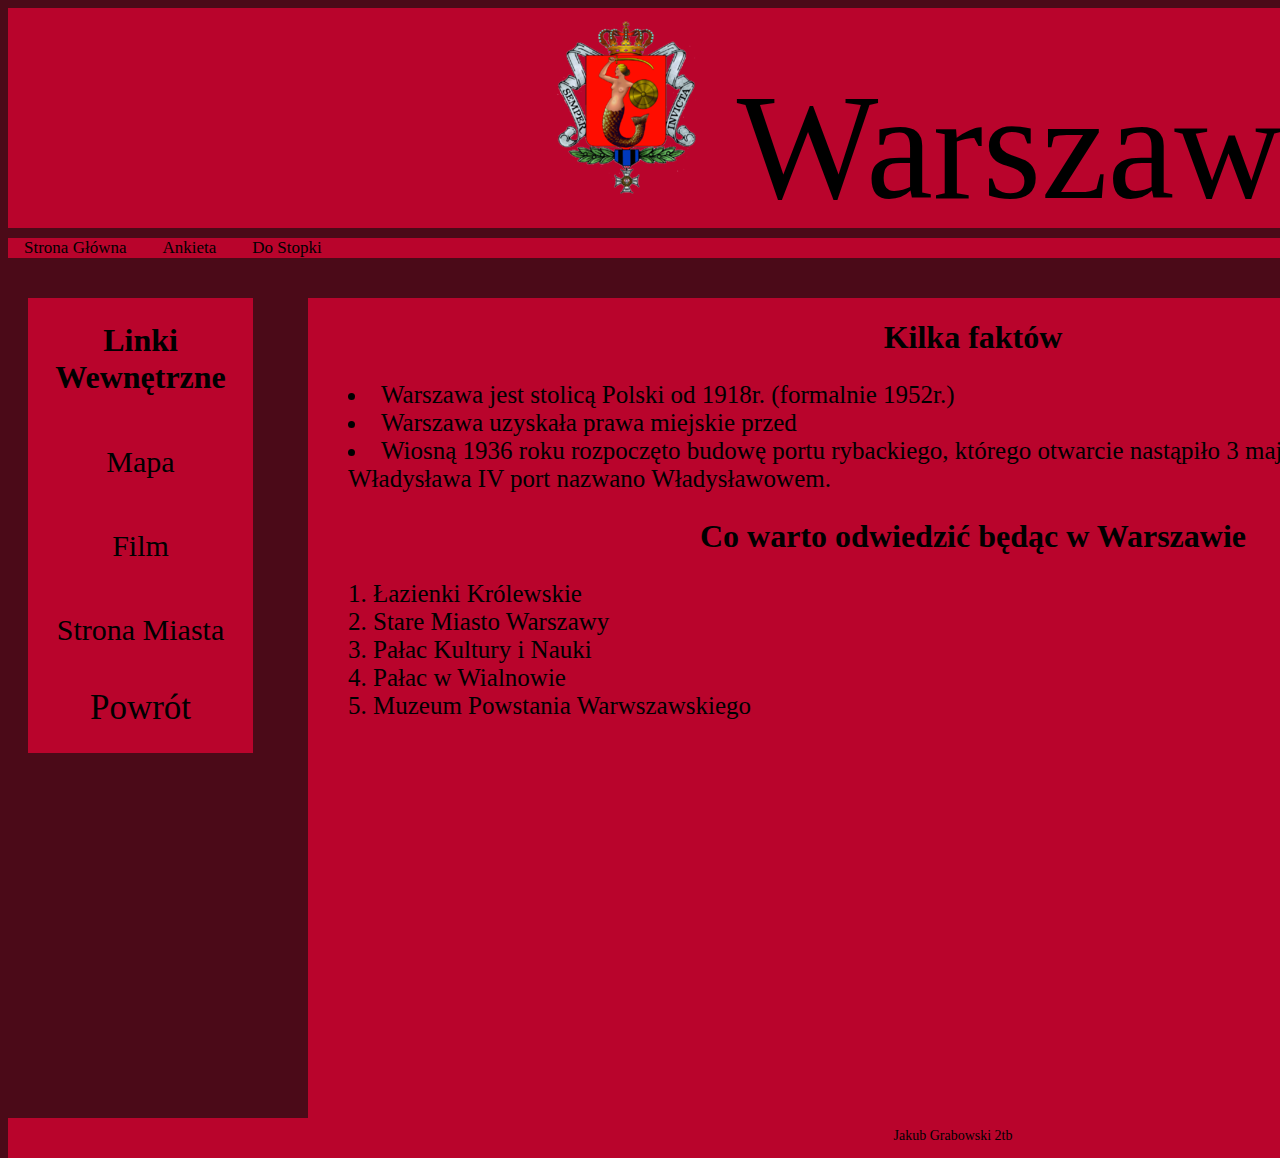
<file: index.html>
<!DOCTYPE html>
<html lang="pl">

<head>
    <meta charset="utf-8">
    <title>Warszawa</title>
    <link rel="shortcut icon" href="img/warszawa.jpg">
    <link rel="stylesheet" type="text/css" href="style.css">
    <link rel="stylesheet" href="https://cdnjs.cloudflare.com/ajax/libs/font-awesome/4.7.0/css/font-awesome.min.css">
</head>

<body>
    <div id="container">
        <div id="logo">
            <a href="index.html"><img id="logotyp" src="img/logo.png"></a>Warszawa
        </div>
        <div class="topnav" id="myTopnav">
            <a href="index.html" class="active">Strona Główna</a>
            <a href="ankieta.html">Ankieta</a>
            <a href="#foot">Do Stopki</a>
            <a href="javascript:void(0);" class="icon" onclick="myFunction()">
            </a>
        </div>
        <div id="nav">
            <table>
                <thead>
                    <th>
                        <h1>Linki Wewnętrzne</h1>
                    </th>
                </thead>
                <tbody>
                    <tr>
                        <td><a href="Mapa.html">Mapa</a></td>

                    </tr>
                    <tr>
                        <td><a href="Film.html">Film</a></td>

                    </tr>
                    <tr>
                        <td><a href="Strona.html">Strona Miasta</a</td>
                       
                    </tr>
                </tbody>
            </table>
            <div id="main">
                <a href="index.html">Powrót</a>
        </div>

    </div>
    <div id="content">
        <h1>Kilka faktów</h1>
        <ul class="lista">
            <li>Warszawa jest stolicą Polski od 1918r. (formalnie 1952r.)</li>
            <li>Warszawa uzyskała prawa miejskie przed</li>
            <li>Wiosną 1936 roku rozpoczęto budowę portu rybackiego, którego otwarcie nastąpiło 3 maja 1938 roku; na cześć króla Władysława IV port nazwano Władysławowem.</li>
        </ul>

        <h1>Co warto odwiedzić będąc w Warszawie</h1>
        <ol class="lista">
            <li>Łazienki Królewskie</li>
            <li>Stare Miasto Warszawy</li>
            <li>Pałac Kultury i Nauki</li>
            <li>Pałac w Wialnowie</li>
            <li>Muzeum Powstania Warwszawskiego</li>
        </ol>
    </div>
    <div id="foot" class="foot">Jakub Grabowski 2tb</div>





    </div>
</body>

</html>
</file>
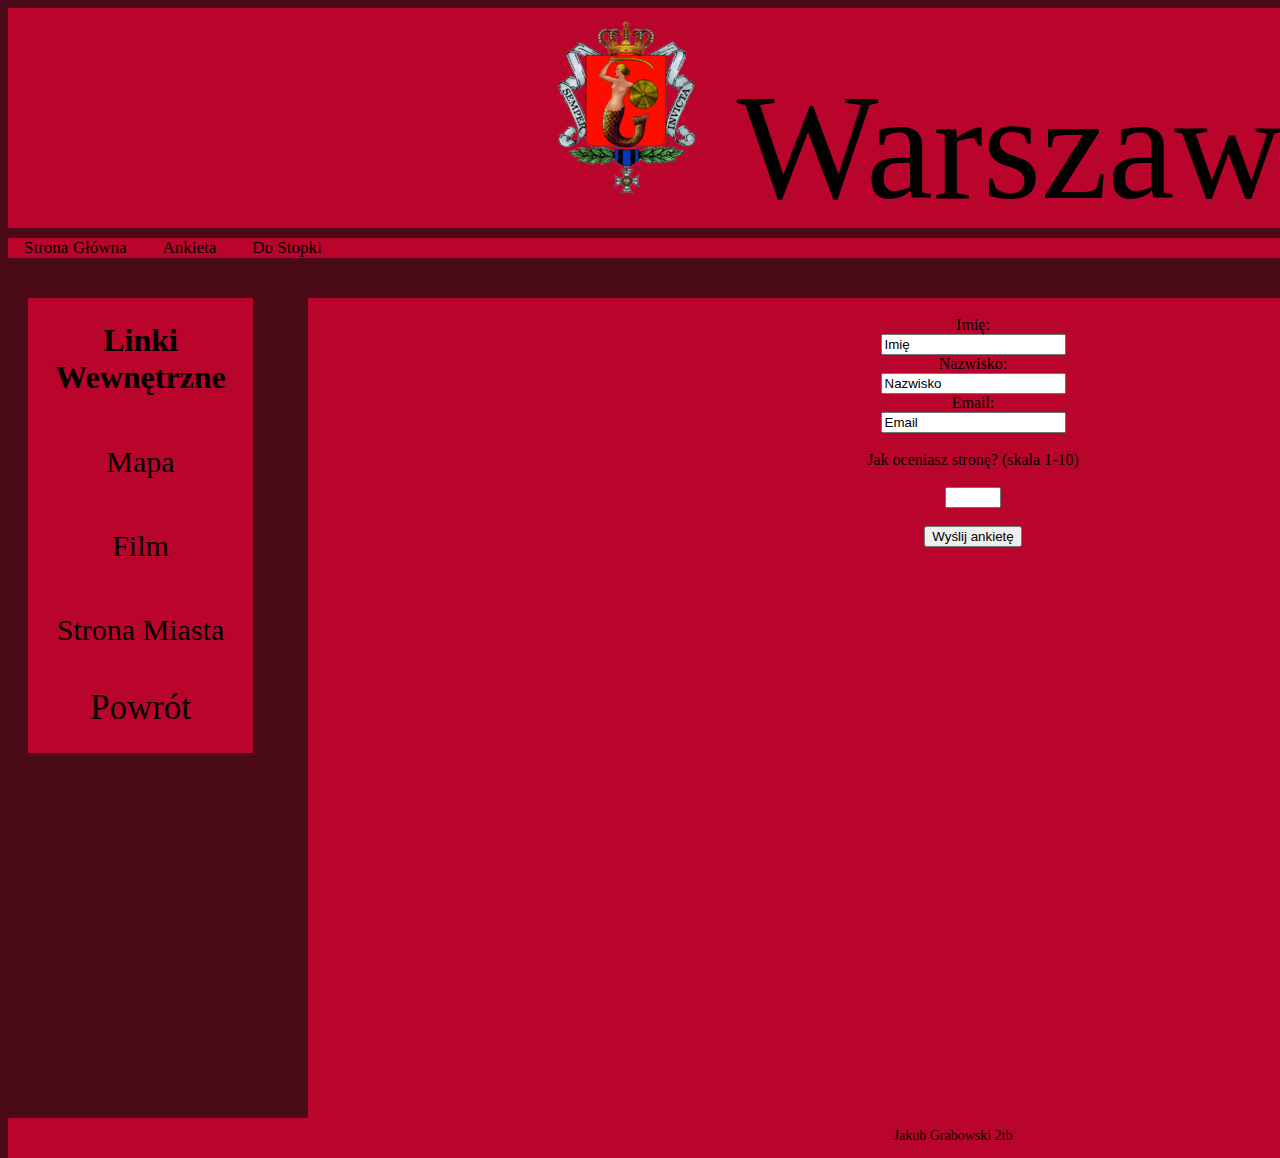
<file: ankieta.html>
<!DOCTYPE html>
<html lang="pl">

<head>
    <meta charset="utf-8">
    <title>Warszawa</title>
    <link rel="shortcut icon" href="img/warszawa.jpg">
    <link rel="stylesheet" type="text/css" href="style.css">
    <link rel="stylesheet" href="https://cdnjs.cloudflare.com/ajax/libs/font-awesome/4.7.0/css/font-awesome.min.css">
</head>

<body>
    <div id="container">
        <div id="logo">
            <a href="index.html"><img id="logotyp" src="img/logo.png"></a>Warszawa
        </div>
        <div class="topnav" id="myTopnav">
            <a href="index.html" class="active">Strona Główna</a>
            <a href="ankieta.html">Ankieta</a>
            <a href="#foot">Do Stopki</a>
            <a href="javascript:void(0);" class="icon" onclick="myFunction()">
            </a>
        </div>
        <div id="nav">
            <table>
                <thead>
                    <th>
                        <h1>Linki Wewnętrzne</h1>
                    </th>
                </thead>
                <tbody>
                    <tr>
                        <td><a href="Mapa.html">Mapa</a></td>

                    </tr>
                    <tr>
                        <td><a href="Film.html">Film</a></td>

                    </tr>
                    <tr>
                        <td><a href="Strona.html">Strona Miasta</a</td>
                       
                    </tr>
                </tbody>
            </table>
            <div id="main">
                <a href="index.html">Powrót</a>
        </div>

    </div>
    <div id="content">
        <br>
        <label for="fname">Imię:</label><br>
        <input type="text" id="fname" name="fname" value="Imię"><br>
        <label for="lname">Nazwisko:</label><br>
        <input type="text" id="lname" name="lname" value="Nazwisko"><br>
        <label for="email">Email:</label><br>
        <input type="email" id="email" name="email" value="Email" required>
        <br><br>
        <label for="quantity2">Jak oceniasz stronę? (skala 1-10)</label><br><br>
        <input type="number" id="quantity2" name="quantity2" min="1" max="10" required>
        <br><br>
        <button type="button" onclick="alert('Dziękujemy za wypełnienie ankiety!')">Wyślij ankietę</button>
    </div>
    <div class="foot" id="foot">Jakub Grabowski 2tb</div>





    </div>
</body>

</html>
</file>
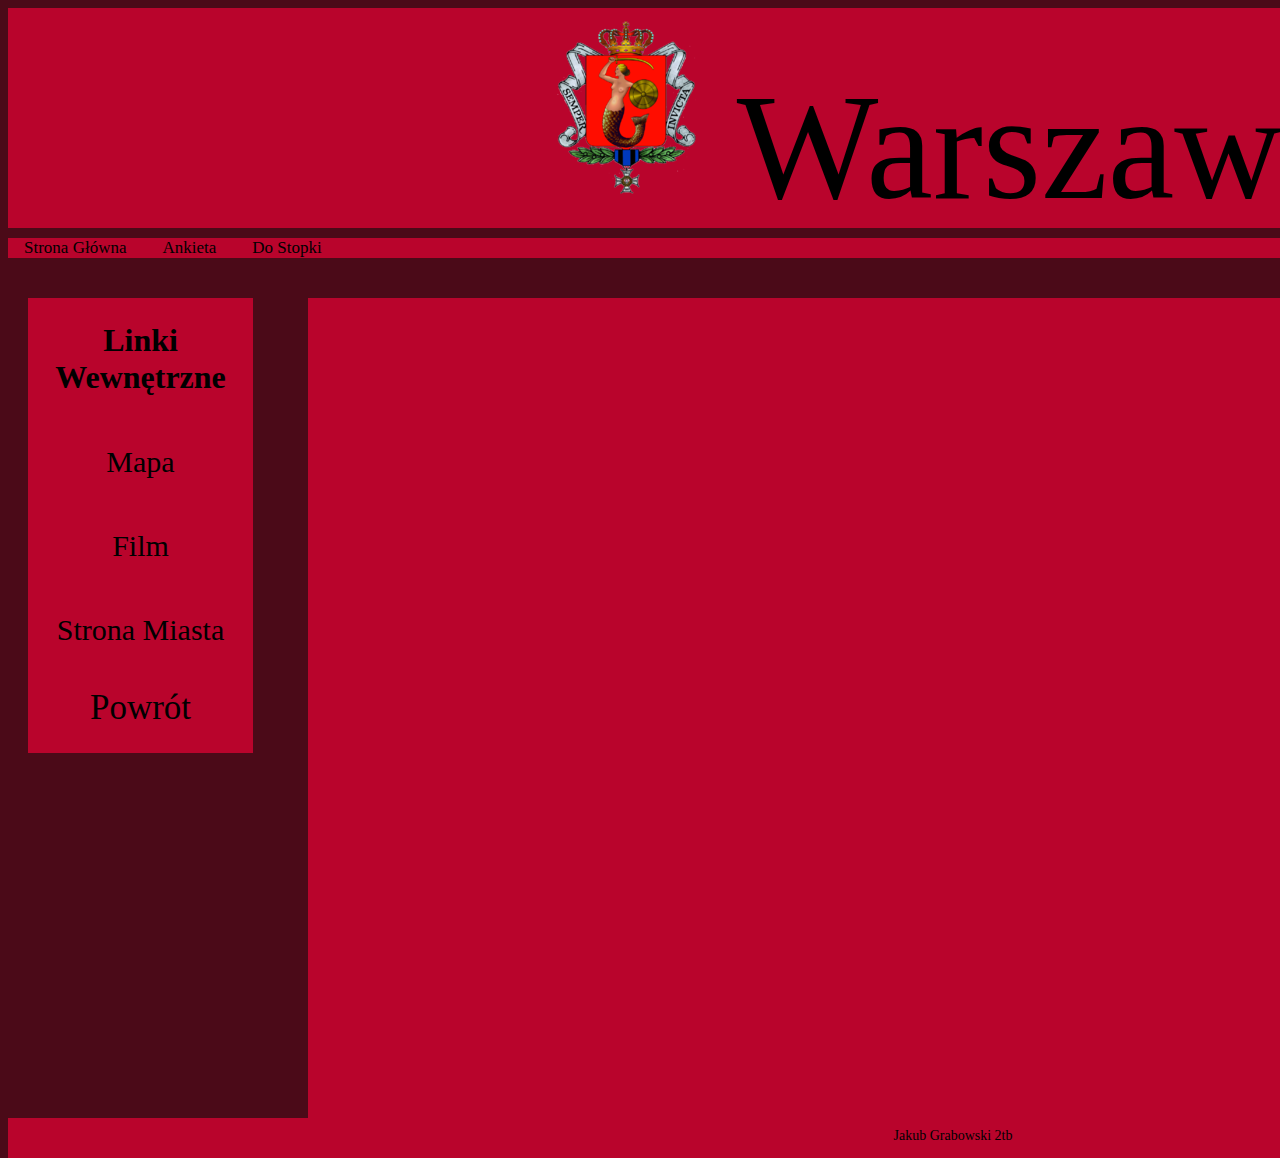
<file: Film.html>
<!DOCTYPE html>
<html lang="pl">

<head>
    <meta charset="utf-8">
    <title>Warszawa</title>
    <link rel="shortcut icon" href="img/warszawa.jpg">
    <link rel="stylesheet" type="text/css" href="style.css">
    <link rel="stylesheet" href="https://cdnjs.cloudflare.com/ajax/libs/font-awesome/4.7.0/css/font-awesome.min.css">
</head>

<body>
    <div id="container">
        <div id="logo">
            <a href="index.html"><img id="logotyp" src="img/logo.png"></a>Warszawa
        </div>
        <div class="topnav" id="myTopnav">
            <a href="index.html" class="active">Strona Główna</a>
            <a href="ankieta.html">Ankieta</a>
            <a href="#foot">Do Stopki</a>
            <a href="javascript:void(0);" class="icon" onclick="myFunction()">
            </a>
        </div>
        <div id="nav">
            <table>
                <thead>
                    <th>
                        <h1>Linki Wewnętrzne</h1>
                    </th>
                </thead>
                <tbody>
                    <tr>
                        <td><a href="Mapa.html">Mapa</a></td>

                    </tr>
                    <tr>
                        <td><a href="Film.html">Film</a></td>

                    </tr>
                    <tr>
                        <td><a href="Strona.html">Strona Miasta</a</td>
                       
                    </tr>
                </tbody>
            </table>
            <div id="main">
                <a href="index.html">Powrót</a>
        </div>

    </div>
    <div id="content">
        <iframe width="1280" height="720" src="https://www.youtube.com/embed/lw9tuYGz6UU" frameborder="0" allow="accelerometer; autoplay; encrypted-media; gyroscope; picture-in-picture" allowfullscreen></iframe>
    </div>
    <div class="foot" id="foot">Jakub Grabowski 2tb</div>





    </div>
</body>

</html>
</file>
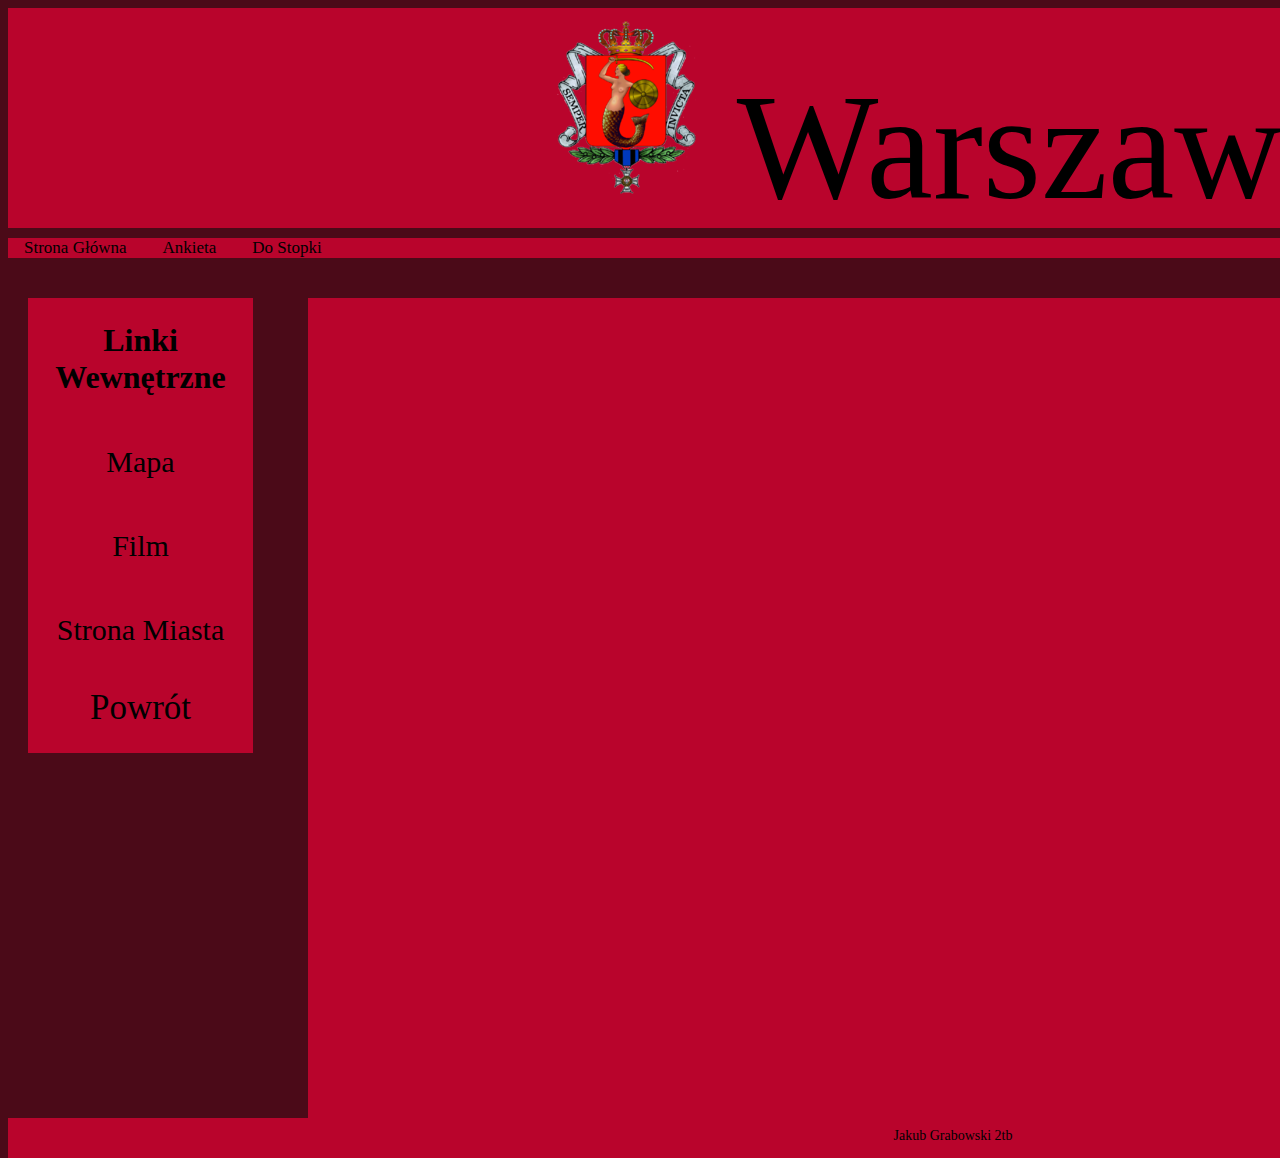
<file: Mapa.html>
<!DOCTYPE html>
<html lang="pl">

<head>
    <meta charset="utf-8">
    <title>Warszawa</title>
    <link rel="shortcut icon" href="img/warszawa.jpg">
    <link rel="stylesheet" type="text/css" href="style.css">
    <link rel="stylesheet" href="https://cdnjs.cloudflare.com/ajax/libs/font-awesome/4.7.0/css/font-awesome.min.css">
</head>

<body>
    <div id="container">
        <div id="logo">
            <a href="index.html"><img id="logotyp" src="img/logo.png"></a>Warszawa
        </div>
        <div class="topnav" id="myTopnav">
            <a href="index.html" class="active">Strona Główna</a>
            <a href="ankieta.html">Ankieta</a>
            <a href="#foot">Do Stopki</a>
            <a href="javascript:void(0);" class="icon" onclick="myFunction()">
            </a>
        </div>
        <div id="nav">
            <table>
                <thead>
                    <th>
                        <h1>Linki Wewnętrzne</h1>
                    </th>
                </thead>
                <tbody>
                    <tr>
                        <td><a href="Mapa.html">Mapa</a></td>

                    </tr>
                    <tr>
                        <td><a href="Film.html">Film</a></td>

                    </tr>
                    <tr>
                        <td><a href="Strona.html">Strona Miasta</a</td>
                       
                    </tr>
                </tbody>
            </table>
            <div id="main">
                <a href="index.html">Powrót</a>
        </div>

    </div>
    <div id="content">
        <iframe src="https://www.google.com/maps/embed?pb=!1m18!1m12!1m3!1d156388.35438500377!2d20.921112586296267!3d52.2330653208892!2m3!1f0!2f0!3f0!3m2!1i1024!2i768!4f13.1!3m3!1m2!1s0x471ecc669a869f01%3A0x72f0be2a88ead3fc!2sWarszawa!5e0!3m2!1spl!2spl!4v1592032509501!5m2!1spl!2spl"
            width="800" height="600" frameborder="0" style="border:0;" allowfullscreen="" aria-hidden="false" tabindex="0"></iframe>
    </div>
    <div class="foot" id="foot">Jakub Grabowski 2tb</div>





    </div>
</body>

</html>
</file>
<file: style.css>
body {
    color: #0B0C101;
    background-color: rgb(75, 10, 24);
    font-family: 'Times New Roman';
}

#container {
    width: 1890px;
    height: 1000px;
    margin-left: auto;
    margin-right: auto;
}

#logotyp {
    padding-top: 10px;
    padding-right: 40px;
}

iframe {
    padding-top: 50px;
}

#logo {
    margin-left: auto;
    margin-right: auto;
    background-color: rgb(185, 4, 44);
    font-size: 150px;
    width: 1890px;
    height: 150px;
    text-align: center;
    padding-bottom: 70px;
}

#content {
    width: 1330px;
    float: left;
    background-color: rgb(185, 4, 44);
    height: 820px;
    margin-top: 40px;
    margin-left: 300px;
    text-align: center;
}

#nav {
    margin-left: 20px;
    float: left;
    margin-top: 40px;
    width: 225px;
    height: 420px;
    background-color: rgb(185, 4, 44);
    position: fixed;
}

tr {
    text-align: center;
    padding: 10px;
}

td {
    font-size: 30px;
    height: 80px;
    background-color: rgb(185, 4, 44));
}

th {
    background-color: rgb(185, 4, 44);
}

td:hover {
    background-color: rgb(112, 3, 27);
}

#main {
    height: 80px;
    background-color: rgb(185, 4, 44);
    font-size: 35px;
    text-align: center;
    line-height: 70px;
}

#main:hover {
    background-color: rgb(112, 3, 27);
}

a {
    text-decoration: none;
    color: black;
}

.gallery {
    margin-left: auto;
    margin-right: auto;
    max-width: 980px;
}

.mini {
    width: 30px;
    height: 50px;
    float: left;
    margin: 10px;
}

.opacity {
    opacity: 0.60
}

.opacity-off,
.hover-opacity-off:hover {
    opacity: 1
}

.section {
    margin-top: 16px!important;
    margin-bottom: 16px!important
}

#slajdy1 {
    margin-left: 390px;
}

ol {
    list-style-position: inside;
    font-size: 25px;
}

ul {
    list-style-position: inside;
    font-size: 25px;
}

li {
    text-align: left;
}

p {
    font-size: 25px;
    text-align: left;
    margin-left: 40px;
}

.foot {
    width: 100%;
    height: 20px;
    background-color: rgb(185, 4, 44);
    text-align: center;
    clear: both;
    padding-top: 10px;
    padding-bottom: 10px;
    font-size: 14px;
    font-family: "Verdana";
}

.topnav {
    background-color: rgb(185, 4, 44);
    overflow: hidden;
    margin-top: 10px;
}

.topnav a {
    text-align: center;
    padding: 14px 16px;
    font-size: 17px;
    font-style: inherit;
}

@media screen and (min-width: 601px) and (max-width: 900px) {
    #container {
        width: 900px;
        height: 800px;
        margin-left: 2%;
        margin-right: 4%;
    }
    #logotyp {
        padding-top: 1px;
        padding-right: 1px;
    }
    iframe {
        padding-top: 10px;
    }
    #logo {
        font-size: 90px;
        width: 900px;
        height: 150px;
        text-align: center;
        padding-bottom: 7%;
    }
    #content {
        width: 600px;
        float: center;
        height: 820px;
        margin-top: 20px;
        margin-left: 10px;
        text-align: center;
    }
    #nav {
        margin-left: 10px;
        float: left;
        margin-top: 20px;
        width: 210px;
        height: 420px;
    }
    #foot {
        width: 900px;
    }
    iframe {
        width: 450px;
        height: 300px;
    }
}

@media screen and (max-width: 600px) {
    #container {
        width: 600px;
        height: 800px;
        margin-left: 2%;
        margin-right: 2%;
    }
    #logotyp {
        padding-top: 1px;
        padding-right: 0px;
    }
    iframe {
        padding-top: 10px;
    }
    #logo {
        font-size: 90px;
        width: 600px;
        height: 150px;
        text-align: center;
        padding-bottom: 7%;
    }
    #content {
        width: 380px;
        float: right;
        height: 820px;
        margin-top: 20px;
        margin-left: 10px;
        text-align: center;
    }
    #nav {
        margin-left: 10px;
        float: left;
        margin-top: 20px;
        width: 190px;
        height: 420px;
    }
    iframe {
        width: 300px;
        height: 200px;
    }
    #slajdy1 {
        width: 300px;
        height: 200px;
    }
    #foot {
        width: 600px;
    }
    #slajdy1 {
        height: 300px;
        width: 300px;
    }
}


}
</file>
